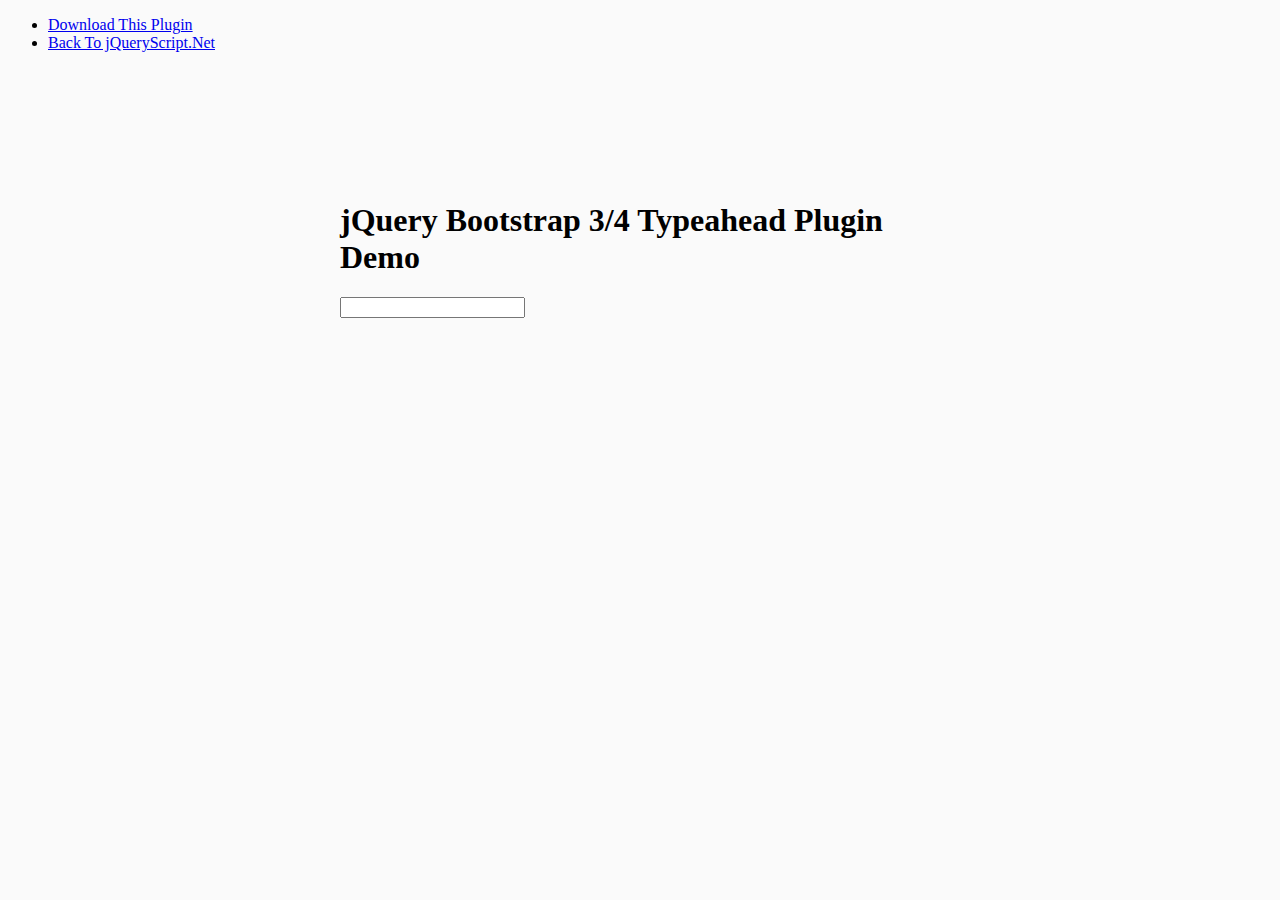
<file: assets/js/bootstrap/js/jQuery-Bootstrap-4-Typeahead-Plugin/jQuery-Bootstrap-4-Typeahead-Plugin/index.html>
<!doctype html>
<html>
<head>
<meta charset="utf-8">
<meta http-equiv="X-UA-Compatible" content="IE=edge,chrome=1">
<meta name="viewport" content="width=device-width, initial-scale=1">
<title>jQuery Bootstrap 3/4 Typeahead Plugin Demo</title>
<link href="https://www.jqueryscript.net/css/jquerysctipttop.css" rel="stylesheet" type="text/css">
<link rel="stylesheet" href="https://maxcdn.bootstrapcdn.com/bootstrap/4.0.0-beta.2/css/bootstrap.min.css" integrity="sha384-PsH8R72JQ3SOdhVi3uxftmaW6Vc51MKb0q5P2rRUpPvrszuE4W1povHYgTpBfshb" crossorigin="anonymous">
<style>
body { background-color:#fafafa; font-family:'Roboto';}
.container { margin:150px auto; max-width:600px;}
</style>
</head>

<body>
<div id="jquery-script-menu">
<div class="jquery-script-center">
<ul>
<li><a href="https://www.jqueryscript.net/form/jQuery-Bootstrap-4-Typeahead-Plugin.html">Download This Plugin</a></li>
<li><a href="https://www.jqueryscript.net/">Back To jQueryScript.Net</a></li>
</ul>
<div class="jquery-script-ads"><script type="text/javascript"><!--
google_ad_client = "ca-pub-2783044520727903";
/* jQuery_demo */
google_ad_slot = "2780937993";
google_ad_width = 728;
google_ad_height = 90;
//-->
</script>
<script type="text/javascript"
src="https://pagead2.googlesyndication.com/pagead/show_ads.js">
</script></div>
<div class="jquery-script-clear"></div>
</div>
</div>
<div class="container">
<h1>jQuery Bootstrap 3/4 Typeahead Plugin Demo</h1>
<input class="typeahead form-control">
</div>
<script src="https://code.jquery.com/jquery-3.2.1.slim.min.js" integrity="sha384-KJ3o2DKtIkvYIK3UENzmM7KCkRr/rE9/Qpg6aAZGJwFDMVNA/GpGFF93hXpG5KkN" crossorigin="anonymous"></script>
<script src="https://cdnjs.cloudflare.com/ajax/libs/popper.js/1.12.3/umd/popper.min.js" integrity="sha384-vFJXuSJphROIrBnz7yo7oB41mKfc8JzQZiCq4NCceLEaO4IHwicKwpJf9c9IpFgh" crossorigin="anonymous"></script>
<script src="https://maxcdn.bootstrapcdn.com/bootstrap/4.0.0-beta.2/js/bootstrap.min.js" integrity="sha384-alpBpkh1PFOepccYVYDB4do5UnbKysX5WZXm3XxPqe5iKTfUKjNkCk9SaVuEZflJ" crossorigin="anonymous"></script>
<script src="bootstrap3-typeahead.js"></script>
<script>
var $input = $(".typeahead");
$input.typeahead({
  source: [
    {id: "someId1", name: "jQueryScript.Net"},
    {id: "someId2", name: "Angular Components"},
    {id: "someId3", name: "React Components"},
    {id: "someId4", name: "Vue.js Components"},
    {id: "someId5", name: "Native JavaScript"},
    {id: "someId6", name: "jQuery Plugins"},
    {id: "someId7", name: "Vanilla JavaScript"}
  ],
  autoSelect: true
});
$input.change(function() {
  var current = $input.typeahead("getActive");
  if (current) {
    // Some item from your model is active!
    if (current.name == $input.val()) {
      // This means the exact match is found. Use toLowerCase() if you want case insensitive match.
    } else {
      // This means it is only a partial match, you can either add a new item
      // or take the active if you don't want new items
    }
  } else {
    // Nothing is active so it is a new value (or maybe empty value)
  }
});
</script>
<script type="text/javascript">

  var _gaq = _gaq || [];
  _gaq.push(['_setAccount', 'UA-36251023-1']);
  _gaq.push(['_setDomainName', 'jqueryscript.net']);
  _gaq.push(['_trackPageview']);

  (function() {
    var ga = document.createElement('script'); ga.type = 'text/javascript'; ga.async = true;
    ga.src = ('https:' == document.location.protocol ? 'https://ssl' : 'http://www') + '.google-analytics.com/ga.js';
    var s = document.getElementsByTagName('script')[0]; s.parentNode.insertBefore(ga, s);
  })();

</script>
</body>
</html>
</file>
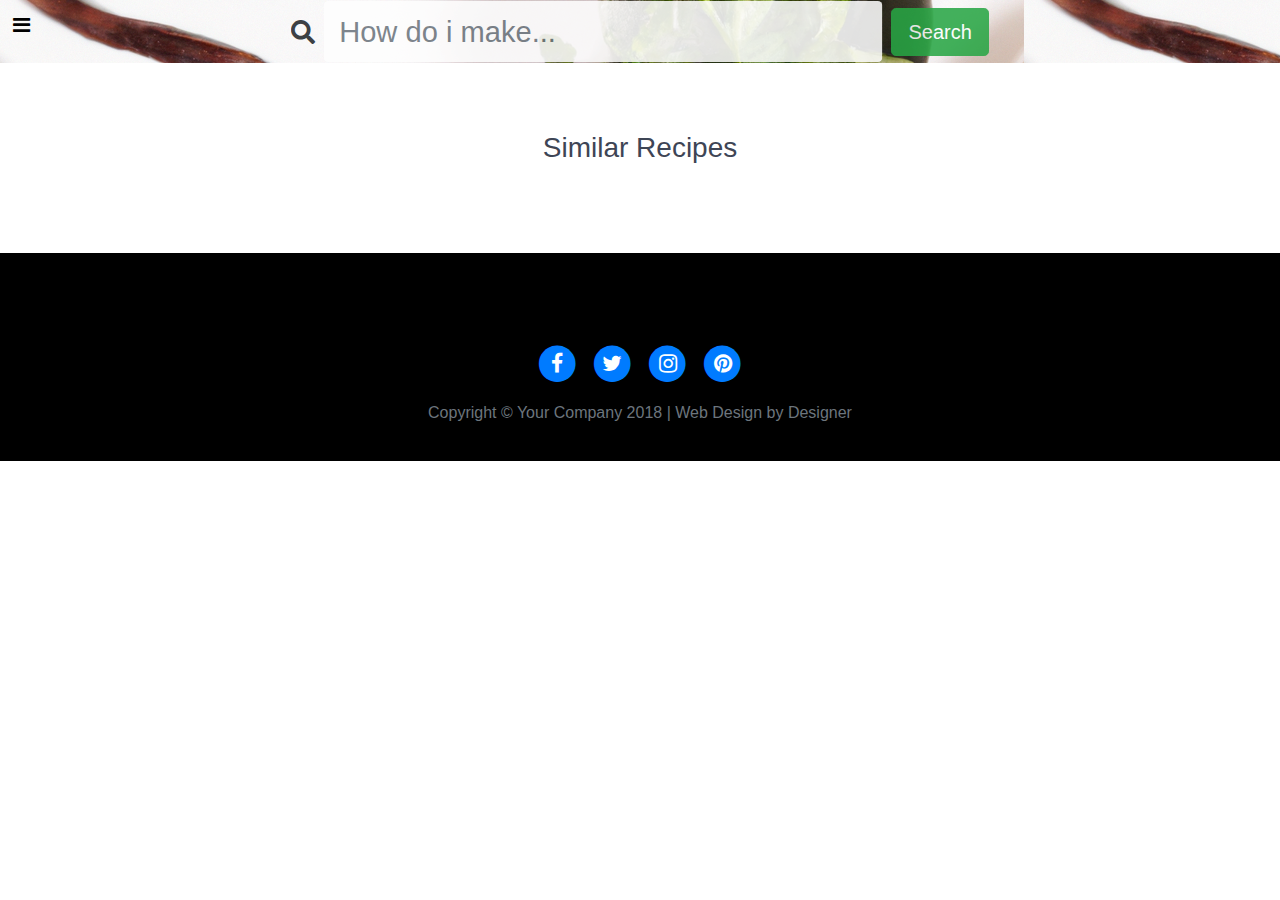
<file: recipes/display.html>
<!DOCTYPE html>
<html lang="en">

<head>
    <meta charset="utf-8">
    <meta name="viewport" content="width=device-width, initial-scale=1.0, shrink-to-fit=no">
    <title>HDIM</title>
    <link rel="stylesheet" href="https://cdn.jsdelivr.net/npm/bootstrap@4.6.2/dist/css/bootstrap.min.css"
        integrity="sha384-xOolHFLEh07PJGoPkLv1IbcEPTNtaed2xpHsD9ESMhqIYd0nLMwNLD69Npy4HI+N" crossorigin="anonymous">

    <link rel="stylesheet" href="assets/bootstrap/css/bootstrap.min.css">
    <link rel="stylesheet" href="assets/fonts/fontawesome-all.min.css">
    <link rel="stylesheet" href="assets/fonts/font-awesome.min.css">
    <link rel="stylesheet" href="assets/fonts/fontawesome5-overrides.min.css">
    <link rel="stylesheet" href="assets/css/Dark-footer-with-social-media-icons.css">
    <link rel="stylesheet" href="assets/css/Effective-Pricing-Cards.css">
    <link rel="stylesheet" href="assets/css/Search-Input-Responsive-with-Icon.css">
    <link rel="stylesheet" href="assets/css/display.css">
    <link rel="stylesheet" href="assets/css/overlay.css">


</head>

<body id="page-top">
    <div class="overlay">

        <body>
            <h1 id="cookingheader">Preparing Your Culinary Creation...</h1>
            <div id="cooking">
                <div class="bubble"></div>
                <div class="bubble"></div>
                <div class="bubble"></div>
                <div class="container">
                    <div class="bubble"></div>
                    <div class="bubble"></div>
                    <div id=area>
                        <div id="sides">
                            <div id="pan"></div>
                            <div id="handle"></div>
                        </div>
                        <div id="pancake">
                            <div id="pastry"></div>
                        </div>
                    </div>
                </div>

        </body>

    </div>
    </div>
    <!-- Menu button outside of nav -->
<button data-toggle="collapse" class="navbar-toggler navbar-toggler-right"
data-target="#navbarResponsive" type="button" aria-controls="navbarResponsive" aria-expanded="false"
aria-label="Toggle navigation" value="Menu">
<i class="fa fa-bars"></i>
</button>

<!-- Navigation -->
<nav class="navbar navbar-light navbar-expand-md fixed-top" id="mainNav">
<div class="container">
<!-- other nav content -->
</div>
</nav>

    <header class="masthead" style="background-image: url('assets/img/landpagebg.png');">
        <div class="intro-body">
            <div class="container2">
                <div class="row">
                    <div class="col-lg-8 mx-auto">
                        <div class="row" style="opacity: 0.96;">
                            <div class="col-md-10 offset-md-1">
                                <div class="card2 m-auto" style="max-width:850px">
                                    <div class="card-body2" style="opacity: 0.90;">
                                        <form class="d-flex align-items-center" method="post" action="">
                                            <i class="fas fa-search d-none d-sm-block h4 text-body m-0"></i>
                                            <input
                                                class="form-control form-control-lg flex-shrink-1 form-control-borderless"
                                                type="search" id="search-input" placeholder="How do i make..."
                                                name="query" style="transform: scale(0.97);font-size: 30px;"
                                                autocomplete="off">
                                            <button class="btn btn-success btn-lg" id="search-button"
                                                type="submit">Search
                                            </button>
                                        </form>
                                    </div>
                                </div>
                            </div>
                        </div>
                    </div>
                </div>
            </div>
    </header>
    <div id="recipe-results">
        <!--RECIPE_RESULTS-->
    </div>
    <div class="pricing8 py-5">
        <div class="container">
            <div class="row justify-content-center">
                <div class="col-md-8 text-center">
                    <h3 class="mb-3">Similar Recipes</h3>
                </div>
            </div>
            <!-- row  -->
            <div class="row mt-4" id="similar-recipes">
                <!--SIMILAR_RECIPES-->
            </div>
        </div>
    </div>
    <footer id="footerpad">
        <div class="container">
            <div class="row">
                <div class="col-md-6 col-lg-8 mx-auto">
                    <ul class="list-inline text-center">
                        <li class="list-inline-item"><a href="#"><span class="fa-stack fa-lg"><i
                                        class="fa fa-circle fa-stack-2x"></i><i
                                        class="fa fa-facebook fa-stack-1x fa-inverse"></i></span></a></li>
                        <li class="list-inline-item"><a href="#"><span class="fa-stack fa-lg"><i
                                        class="fa fa-circle fa-stack-2x"></i><i
                                        class="fa fa-twitter fa-stack-1x fa-inverse"></i></span></a></li>
                        <li class="list-inline-item"><a href="#"><span class="fa-stack fa-lg"><i
                                        class="fa fa-circle fa-stack-2x"></i><i
                                        class="fa fa-instagram fa-stack-1x fa-inverse"></i></span></a></li>
                        <li class="list-inline-item"><a href="#"><span class="fa-stack fa-lg"><i
                                        class="fa fa-circle fa-stack-2x"></i><i
                                        class="fa fa-pinterest fa-stack-1x fa-inverse"></i></span></a></li>
                    </ul>
                    <p class="copyright text-muted text-center">Copyright &copy; Your Company 2018 | Web Design by
                        Designer</p>
                </div>
            </div>
        </div>
    </footer>
    <script src="assets/js/jquery.min.js"></script>
    <script src="assets/bootstrap/js/bootstrap.min.js"></script>
    <script src="assets/bootstrap/js/bootstrap3-typeahead.js"></script>
    <script>
        $(document).ready(function () {
            $('#search-button').click(function () {
                $('.overlay').show();
            });
        });
    </script>
    <script>
        $('#search-input').typeahead({
            source: function (query, process) {
                return $.get('search.php', { query: query }, function (data) {
                    return process(JSON.parse(data));
                });
            }
        });
    </script>
    <script src="assets/js/script.js"></script>
    <script>
        function chooseRecipe(recipe) {
            $('.overlay').show();
            //move the screen to the top
            window.scrollTo(0, 0);
            // Decode %20 to space and navigate to the URL
            window.location.href = "http://localhost/HDIM2/recipes/" + decodeURIComponent(recipe);
        }
    </script>
</body>

</html>
</file>
<file: recipes/assets/css/Dark-footer-with-social-media-icons.css>
#footerpad {
  padding-top: 70px;
  padding-bottom: 20px;
  background-color: #000000;
}

a:focus, a:hover {
  color: #0085A1;
}
</file>
<file: recipes/assets/css/Effective-Pricing-Cards.css>
.pricing8 {
  font-family: "Montserrat", sans-serif;
  color: #8d97ad;
  font-weight: 300;
}

.pricing8 h1, .pricing8 h2, .pricing8 h3, .pricing8 h4, .pricing8 h5, .pricing8 h6 {
  color: #3e4555;
}

.pricing8 h5 {
  line-height: 22px;
  font-size: 18px;
}

.pricing8 .subtitle {
  color: #8d97ad;
  line-height: 24px;
}

.pricing8 .display-5 {
  font-size: 3rem;
}

.pricing8 .font-14 {
  font-size: 14px;
}

.pricing8 .pricing-box sup {
  top: -20px;
  font-size: 16px;
}

.pricing8 .btn-info-gradiant {
  background: #188ef4;
  background: -webkit-linear-gradient(legacy-direction(to right), #188ef4 0%, #316ce8 100%);
  background: -webkit-gradient(linear, left top, right top, from(#188ef4), to(#316ce8));
  background: -webkit-linear-gradient(left, #188ef4 0%, #316ce8 100%);
  background: -o-linear-gradient(left, #188ef4 0%, #316ce8 100%);
  background: linear-gradient(to right, #188ef4 0%, #316ce8 100%);
}

.pricing8 .btn-info-gradiant:hover {
  background: #316ce8;
  background: -webkit-linear-gradient(legacy-direction(to right), #316ce8 0%, #188ef4 100%);
  background: -webkit-gradient(linear, left top, right top, from(#316ce8), to(#188ef4));
  background: -webkit-linear-gradient(left, #316ce8 0%, #188ef4 100%);
  background: -o-linear-gradient(left, #316ce8 0%, #188ef4 100%);
  background: linear-gradient(to right, #316ce8 0%, #188ef4 100%);
}

.pricing8 .btn-danger-gradiant {
  background: #ff4d7e;
  background: -webkit-linear-gradient(legacy-direction(to right), #ff4d7e 0%, #ff6a5b 100%);
  background: -webkit-gradient(linear, left top, right top, from(#ff4d7e), to(#ff6a5b));
  background: -webkit-linear-gradient(left, #ff4d7e 0%, #ff6a5b 100%);
  background: -o-linear-gradient(left, #ff4d7e 0%, #ff6a5b 100%);
  background: linear-gradient(to right, #ff4d7e 0%, #ff6a5b 100%);
}

.pricing8 .btn-danger-gradiant:hover {
  background: #ff6a5b;
  background: -webkit-linear-gradient(legacy-direction(to right), #ff6a5b 0%, #ff4d7e 100%);
  background: -webkit-gradient(linear, left top, right top, from(#ff6a5b), to(#ff4d7e));
  background: -webkit-linear-gradient(left, #ff6a5b 0%, #ff4d7e 100%);
  background: -o-linear-gradient(left, #ff6a5b 0%, #ff4d7e 100%);
  background: linear-gradient(to right, #ff6a5b 0%, #ff4d7e 100%);
}
</file>
<file: recipes/assets/css/Search-Input-Responsive-with-Icon.css>
.form-control-borderless {
  border: none;
}

.form-control-borderless:hover, .form-control-borderless:active, .form-control-borderless:focus {
  border: none;
  outline: none;
  box-shadow: none;
}
</file>
<file: recipes/assets/css/display.css>
.container {
    margin-top: 20px;
}

.dropdown-menu {
    z-index: 1000;
}

.navbar-toggler {
    position: absolute; /* Absolute positioning relative to the parent (which should be relatively positioned) */
    top: 10px; /* Adjust this value to vertically center align it to your search bar */
    left: 0; /* Positioning it to the extreme left. Adjust this value if needed */
    z-index: 1001; /* Ensure it appears above other elements */
}

.name-title {
    font-size: 2.5rem;
    font-family: 'Arial', sans-serif;
    margin-bottom: 20px;
    text-align: center;
}

.card {
    border: 1px solid #ddd;
    border-radius: 8px;
    overflow: hidden;
    transition: 0.3s;
    box-shadow: 0 2px 4px 0 rgba(0,0,0,0.1);
    width : 80%;
    margin: auto; /* Center the card */
}

.card:hover {
    box-shadow: 0 4px 8px 0 rgba(0,0,0,0.2);
}

.card-header, .card-body {
    padding: 15px;
}

.card-header {
    background-color: #f8f9fa;
    border-bottom: 1px solid #ddd;
}

.card-body p {
    text-align: justify;
    line-height: 1.6;
}

.img-card .img-container {
    width: 100%;
    padding-top: 100%;
    position: relative;
    max-width: 512px; /* Maximum width */
    margin: auto; /* Center the img-container */
}

.img-card .card-img {
    object-fit: cover;
    position: absolute;
    top: 0;
    left: 0;
    width: 100%;
    height: 100%;
}
</file>
<file: recipes/assets/css/overlay.css>
/* #overlay {
    background-color: rgba(205, 36, 36, 0.7); 
    position: fixed;
    top: 0;
    left: 0;
    width: 100%;
    height: 100%;
    z-index: 1000;
    display: none; 
    align-items: center;
    justify-content: center;
}  */
/* @import url('https://fonts.googleapis.com/css?family=Amatic+SC');
body {
    background-color: #fb8d33;
    height: 100vh;
    width: 100vw;
    overflow: hidden;
}
/*reference h1 id="cookingheader"*/

.overlay {
    width: 100%;
    height: 100%;
    z-index: 1000; /* high z-index to make sure it's above other elements */
    top : 0;
    left : 0;
    position : absolute;
    display : none; /* don't show it by default */
    background-color: rgb(249, 247, 247); /* semi-transparent red */
    align-items: center;
    justify-content: center;
}

#cookingheader
 {
    position: relative;
    margin: 0 auto;
    top: 25vh;
    width: 100vw;
    text-align: center;
    font-family: 'Amatic SC';
    font-size: 6vh;
    color: #333;
    opacity: 0.75;
    animation: pulse 2.5s linear infinite;
}

#cooking {
    position: relative;
    margin: 0 auto;
    top: 0;
    width: 75vh;
    height: 75vh;
    overflow: hidden;
}

#cooking #area {
    position: absolute;
    bottom: 0;
    right: 0;
    width: 50%;
    height: 50%;
    background-color: transparent;
    transform-origin: 15% 60%;
    animation: flip 2.1s ease-in-out infinite;
}

#cooking #area #sides {
    position: absolute;
    width: 100%;
    height: 100%;
    transform-origin: 15% 60%;
    animation: switchSide 2.1s ease-in-out infinite;
}

#cooking #area #sides #handle {
    position: absolute;
    bottom: 18%;
    right: 80%;
    width: 35%;
    height: 20%;
    background-color: transparent;
    border-top: 1vh solid #333;
    border-left: 1vh solid transparent;
    border-radius: 100%;
    transform: rotate(20deg) rotateX(0deg) scale(1.3, 0.9);
}
#cooking #area #sides #pan {
    position: absolute;
    bottom: 20%;
    right: 30%;
    width: 50%;
    height: 8%;
    background-color: #333;
    border-radius: 0 0 1.4em 1.4em;
    transform-origin: -15% 0;
}

#cooking #area #pancake {
    position: absolute;
    top: 24%;
    width: 100%;
    height: 100%;
    transform: rotateX(85deg);
    animation: jump 2.1s ease-in-out infinite;
}

#cooking #area #pancake #pastry {
    position: absolute;
    bottom: 26%;
    right: 37%;
    width: 40%;
    height: 45%;
    background-color: #333;
    box-shadow: 0 0 3px 0 #333;
    border-radius: 100%;
    transform-origin: -20% 0;
    animation: fly 2.1s ease-in-out infinite;
}

#cooking .bubble {
    position: absolute;
    border-radius: 100%;
    box-shadow: 0 0 0.25vh #4d4d4d;
    opacity: 0;
}

#cooking .bubble:nth-child(1) {
    margin-top: 2.5vh;
    left: 58%;
    width: 2.5vh;
    height: 2.5vh;
    background-color: #454545;
    animation: bubble 2s cubic-bezier(0.53, 0.16, 0.39, 0.96) infinite;
}

#cooking .bubble:nth-child(2) {
    margin-top: 3vh;
    left: 52%;
    width: 2vh;
    height: 2vh;
    background-color: #3d3d3d;
    animation: bubble 2s ease-in-out 0.35s infinite; 
}

#cooking .bubble:nth-child(3) {
    margin-top: 1.8vh;
    left: 50%;
    width: 1.5vh;
    height: 1.5vh;
    background-color: #333;
    animation: bubble 1.5s cubic-bezier(0.53, 0.16, 0.39, 0.96) 0.55s infinite;
}

#cooking .bubble:nth-child(4) {
    margin-top: 2.7vh;
    left: 56%;
    width: 1.2vh;
    height: 1.2vh;
    background-color: #2b2b2b;
    animation: bubble 1.8s cubic-bezier(0.53, 0.16, 0.39, 0.96) 0.55s infinite;
}

#cooking .bubble:nth-child(5) {
    margin-top: 2.7vh;
    left: 63%;
    width: 1.1vh;
    height: 1.1vh;
    background-color: #242424;
    animation: bubble 1.6s ease-in-out 1s infinite; 
}


@keyframes pulse {
    0% {
        transform: scale(1, 1);
        opacity: 0.25;
    }
    50% {
        transform: scale(1.2, 1);
        opacity: 1;
    }
    100% {
        transform: scale(1, 1);
        opacity: 0.25;
    }
}

@keyframes flip {
    0% {
        transform: rotate(0deg);
    }

    5% {
        transform: rotate(-27deg);
    }

    30%, 50% {
        transform: rotate(0deg);
    }

    55% {
        transform: rotate(27deg);
    }

    83.3% {
        transform: rotate(0deg);
    }

    100% {
        transform: rotate(0deg);
    }
}

@keyframes switchSide {
    0% {
        transform: rotateY(0deg) ;
    }

    50% {
        transform: rotateY(180deg);
    }
    100% {
        transform: rotateY(0deg);
    }
}

@keyframes jump {
    0% {
        top: 24;
        transform: rotateX(85deg);
    }
    25% {
        top: 10%;
        transform: rotateX(0deg);
    }
    50% {
        top: 30%;
        transform: rotateX(85deg);
    }
    75% {
        transform: rotateX(0deg);
    }
    100% {
        transform: rotateX(85deg);
    }
}

@keyframes fly {
    0% {
        bottom: 26%;
        transform: rotate(0deg);
    }
    10% {
        bottom: 40%;
    }
    50% {
        bottom: 26%;
        transform: rotate(-190deg);
    }
    80% {
        bottom: 40%;
    }
    100% {
        bottom: 26%;
        transform: rotate(0deg);
    }
}

@keyframes bubble {
    0% {
        transform: scale(0.15, 0.15);
        top: 80%;
        opacity: 0;
    }
    50% {
        transform: scale(1.1, 1.1);
        opacity: 1;
    }
    100% {
        transform: scale(0.33, 0.33);
        top: 60%;
        opacity: 0;
    }
}
</file>
<file: recipes/assets/fonts/fontawesome5-overrides.min.css>
.fab.fa-bitcoin:before{content:"\f379"}.far.fa-calendar:before,.fas.fa-calendar:before{content:"\f133"}.far.fa-clipboard:before,.fas.fa-clipboard:before{content:"\f328"}.fab.fa-facebook-f:before{content:"\f39e"}.fab.fa-google-plus:before{content:"\f2b3"}.fas.fa-hotel:before{content:"\f594"}.fab.fa-linkedin:before{content:"\f08c"}.fas.fa-reply:before{content:"\f3e5"}.fas.fa-thermometer:before{content:"\f491"}.fab.fa-vimeo:before{content:"\f40a"}.far.fa-window-close:before,.fas.fa-window-close:before{content:"\f410"}.fab.fa-youtube-square:before{content:"\f431"}
</file>
